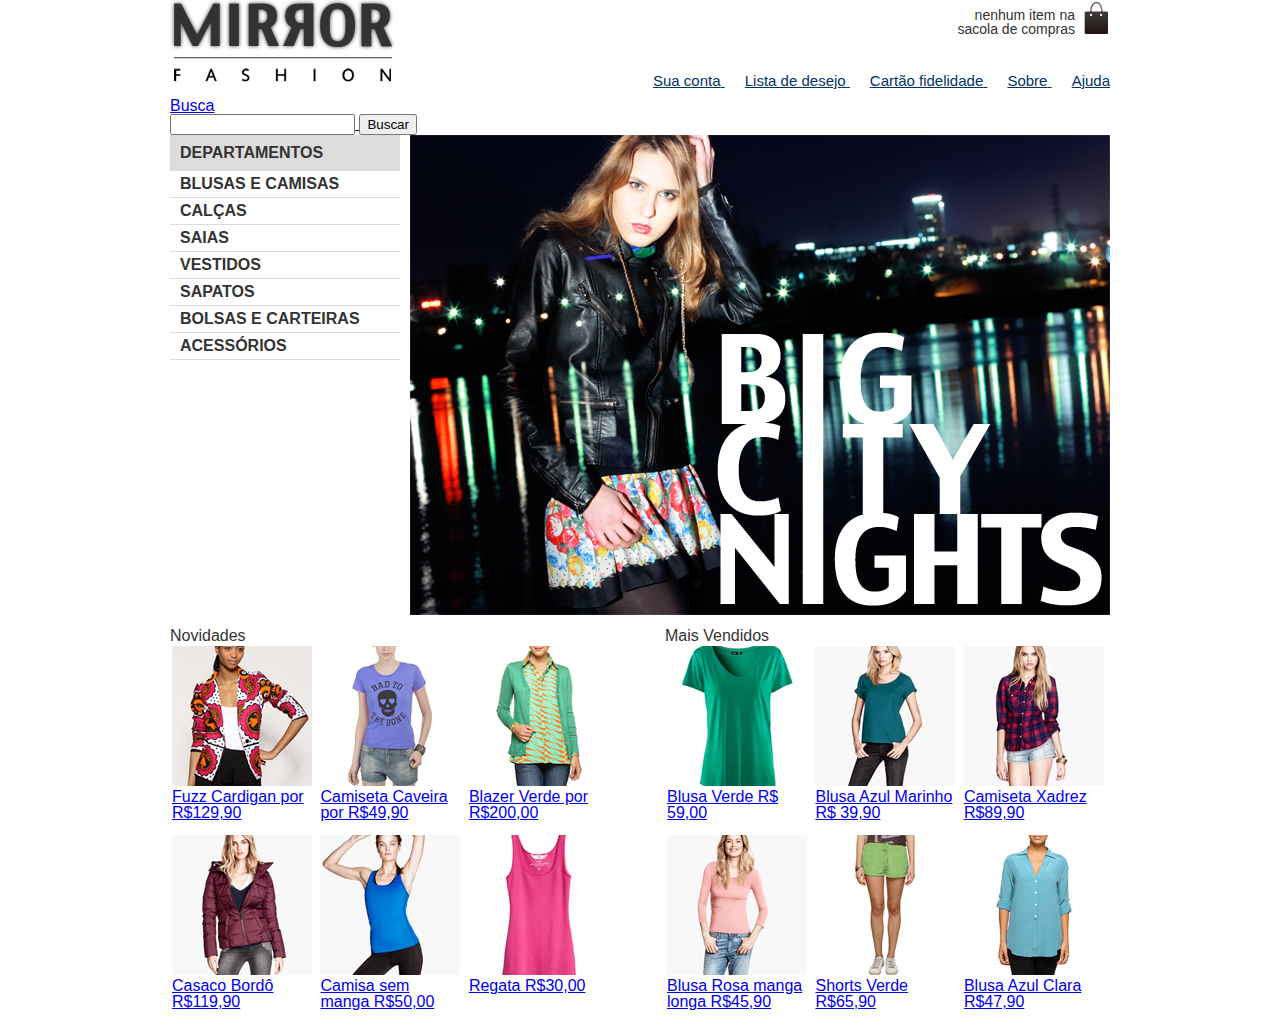
<file: index.html>
<!DOCTYPE html>
<html lang="pt-br">
<head>
    <meta charset="UTF-8">
    <meta http-equiv="X-UA-Compatible" content="IE=edge">
    <meta name="viewport" content="width=device-width, initial-scale=1.0">
    <link href="css/reset.css" rel="stylesheet" type="text/css">
    <link href = "css/estilos.css" rel = "stylesheet" type = "text/css"/>
    <title>Index</title>
</head>
<body>
    <header class="container">
        <!---Área de edicão do cabecalho-->
        <h1><img src="img/logo.png" alt="logo da Mirror Fashion"></h1>
        <p class="sacola">
            nenhum item na sacola de compras
        </p>
        <nav class="menu-opcoes">
            <ul>
                <li><a href="#">Sua conta</li>
                <li><a href="#">Lista de desejo</li>
                <li><a href="#">Cartão fidelidade</li>
                <li><a href="#">Sobre</li>
                <li><a href="#">Ajuda</li>
            </ul>
        </nav>
    </header>

    <div class="container destaque">
        <section class="Busca">
            <h2>Busca</h2>

            <form>
                <input type="search">
                <button>Buscar</button>
            </form>
    
        </section>

        <section class = "menu-departamentos">
            <h2>departamentos</h2>

            <nav>
                <ul>
                    <li><a href ="#">Blusas e Camisas</a></li>
                    <li><a href ="#">Calças</a></li>
                    <li><a href ="#">Saias</a></li>
                    <li><a href ="#">Vestidos</a></li>
                    <li><a href ="#">Sapatos</a></li>
                    <li><a href ="#">Bolsas e Carteiras</a></li>
                    <li><a href ="#">Acessórios</a></li>

                </ul>
            </nav>

        </section>

        <section class="banner-destaque">
            <figure>
                <img src="img/destaque-home.png" alt="Promoção: Big City Night">
            </figure>
        </section>

       
    </div>

    <div class="container paineis"> <!--Começo da miniatura 1-->
        <section class="painel novidades">
            <h2>Novidades</h2>
            
            <ol>
                <li>
                    <a href="produto.html">
                        <figure>
                            <img src="img/produtos/miniatura1.png" alt="miniatura1">
                            <figcaption>Fuzz Cardigan por R$129,90</figcaption>
                        </figure>
                    </a>
                </li>
 


                <li>
                    <a href="produto.html">
                        <figure>
                            <img src="img/produtos/miniatura2.png" alt="miniatura2">
                            <figcaption>Camiseta Caveira por R$49,90</figcaption>
                        </figure>
                    </a>
                </li>


   
                <li>
                    <a href="produto.html">
                        <figure>
                            <img src="img/produtos/miniatura3.png" alt="miniatura3">
                            <figcaption>Blazer Verde por R$200,00</figcaption>
                        </figure>
                    </a>
                </li>
         


        
                <li>
                    <a href="produto.html">
                        <figure>
                            <img src="img/produtos/miniatura4.png" alt="miniatura4">
                            <figcaption>Casaco Bordô R$119,90</figcaption>
                        </figure>
                    </a>
                </li>
            


            
                <li>
                    <a href="produto.html">
                        <figure>
                            <img src="img/produtos/miniatura5.png" alt="miniatura5">
                            <figcaption>Camisa sem manga R$50,00</figcaption>
                        </figure>
                    </a>
                </li>
            

                <li>
                    <a href="produto.html">
                        <figure>
                            <img src="img/produtos/miniatura6.png">
                            <figcaption>Regata R$30,00</figcaption>
                        </figure>
                    </a>
                </li>
            </ol>

        </section>





        <section class="painel mais-vendidos">
            <h2>Mais Vendidos</h2>
            
            <ol>
                <li>
                    <a href="produto.html">
                        <figure>
                            <img src="img/produtos/miniatura7.png" alt="miniatura7">
                            <figcaption>Blusa Verde R$ 59,00</figcaption>
                        </figure>
                    </a>
                </li>
 


                <li>
                    <a href="produto.html">
                        <figure>
                            <img src="img/produtos/miniatura8.png" alt="miniatura8">
                            <figcaption>Blusa Azul Marinho R$ 39,90</figcaption>
                        </figure>
                    </a>
                </li>


   
                <li>
                    <a href="produto.html">
                        <figure>
                            <img src="img/produtos/miniatura9.png" alt="miniatura9">
                            <figcaption>Camiseta Xadrez R$89,90</figcaption>
                        </figure>
                    </a>
                </li>
         


        
                <li>
                    <a href="produto.html">
                        <figure>
                            <img src="img/produtos/miniatura10.png" alt="miniatura10">
                            <figcaption>Blusa Rosa manga longa R$45,90</figcaption>
                        </figure>
                    </a>
                </li>
            


            
                <li>
                    <a href="produto.html">
                        <figure>
                            <img src="img/produtos/miniatura11.png" alt="miniatura11">
                            <figcaption>Shorts Verde R$65,90</figcaption>
                        </figure>
                    </a>
                </li>


                <li>
                    <a href="produto.html">
                        <figure>
                            <img src="img/produtos/miniatura12.png" alt="miniatura12">
                            <figcaption>Blusa Azul Clara R$47,90</figcaption>
                        </figure>
                    </a>
                </li>
            </ol>


        </section>

    </div> 
    

    
</body>
</html>
</file>
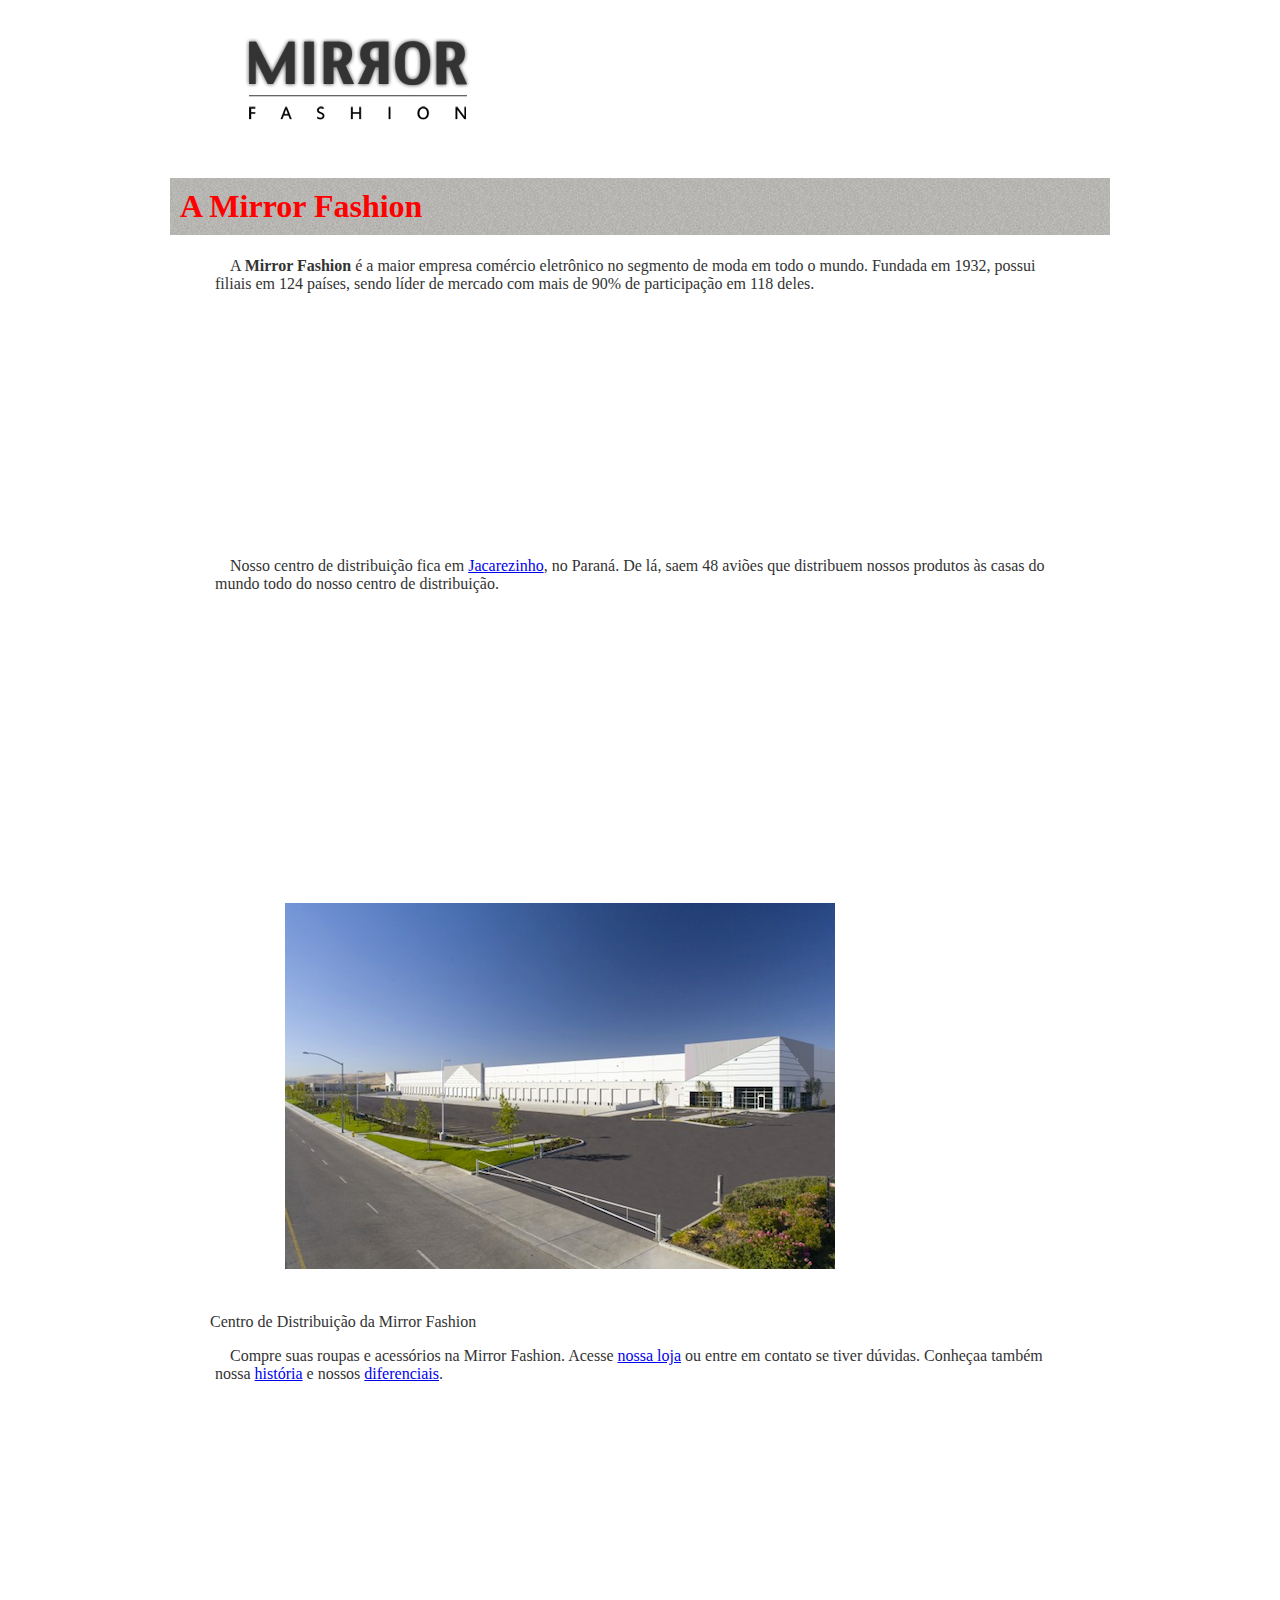
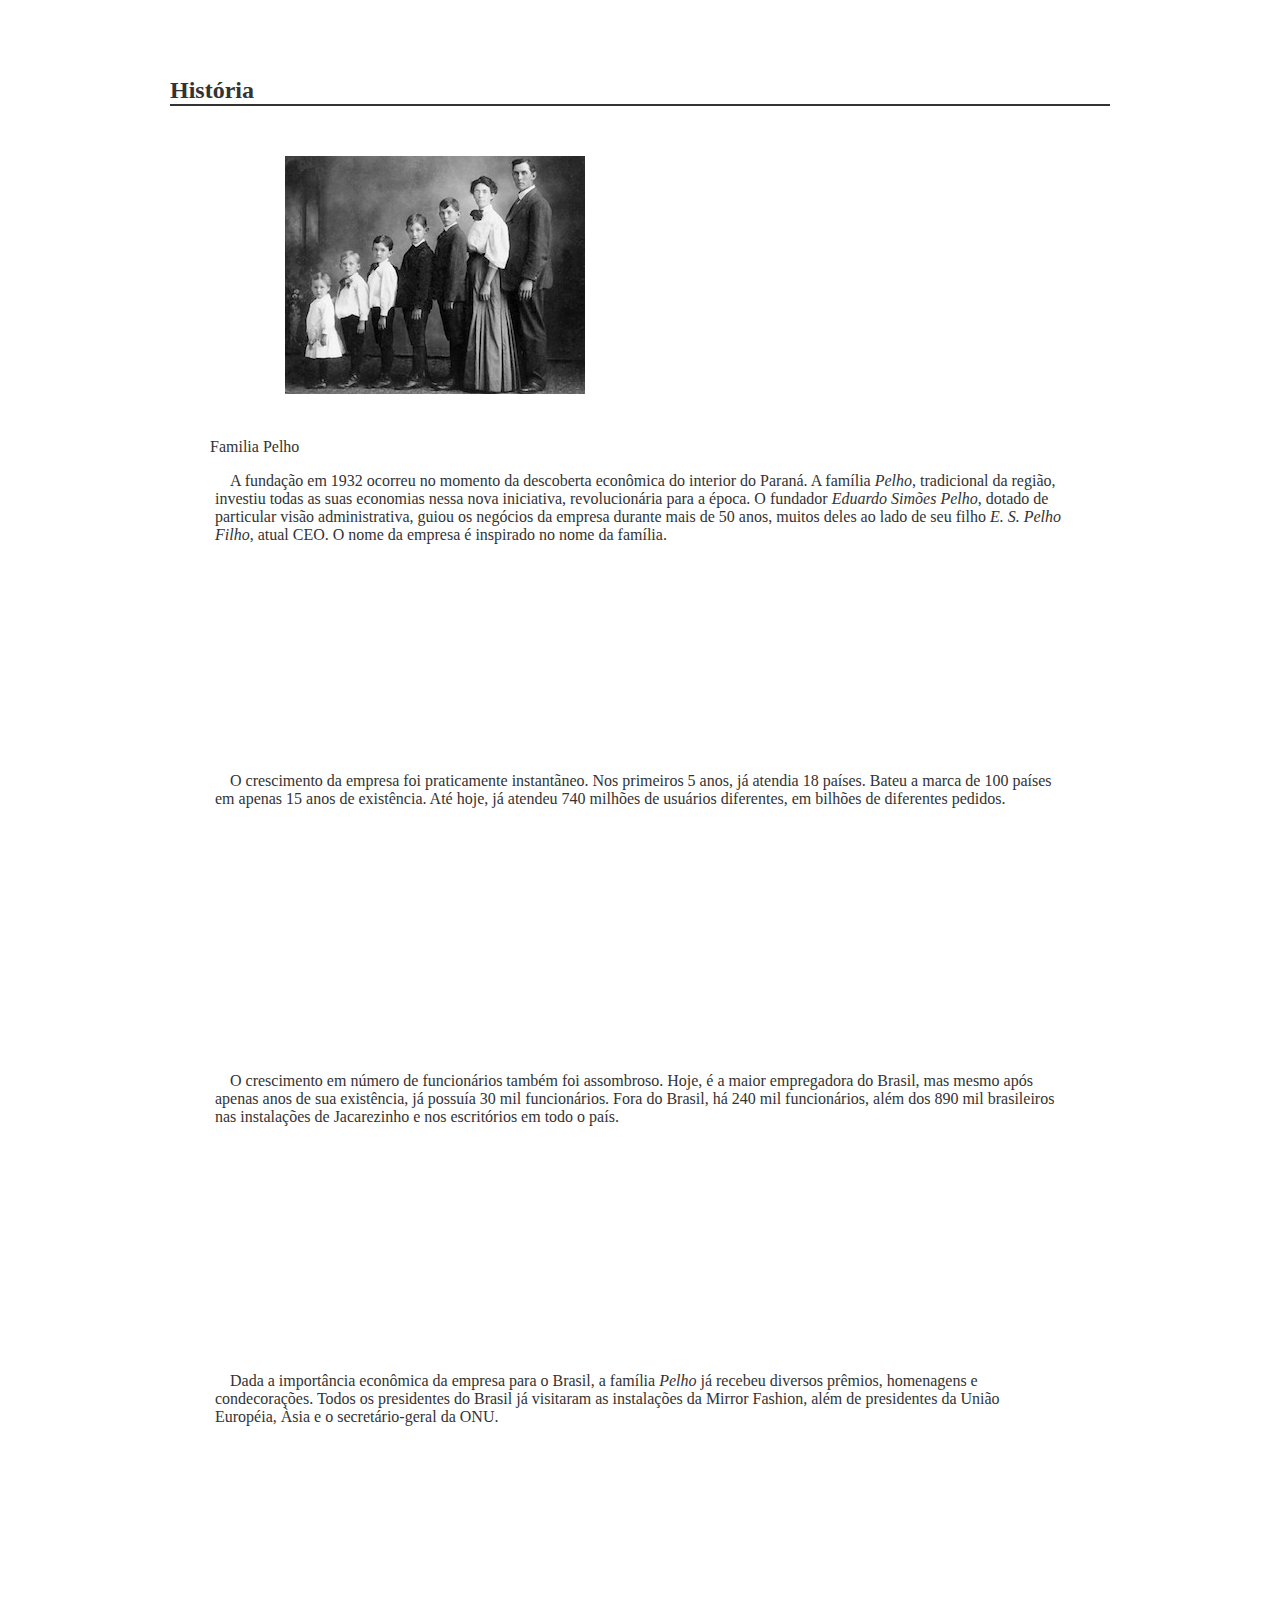
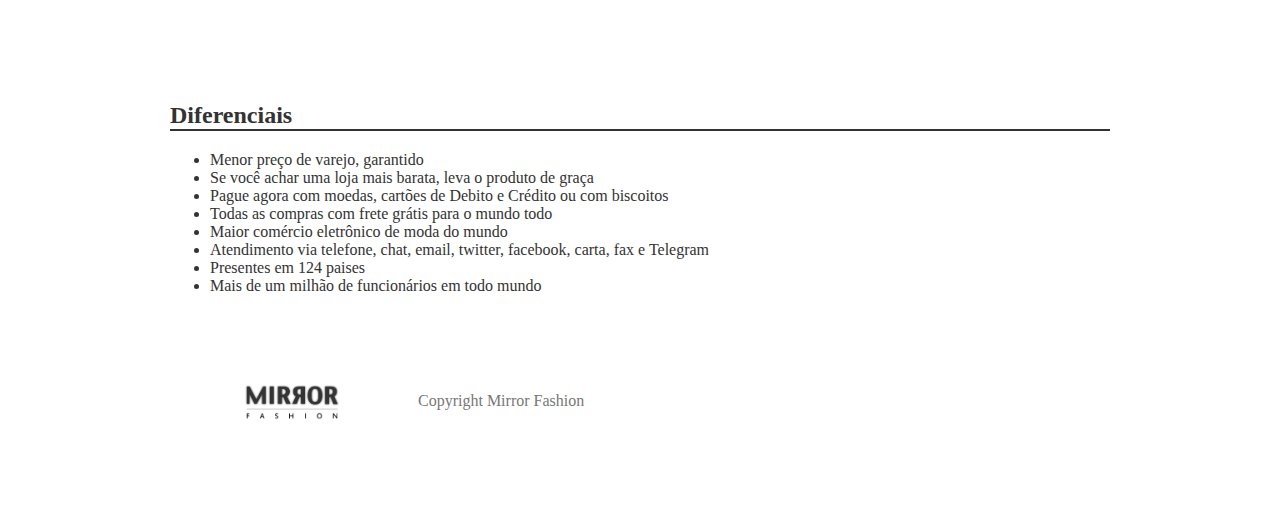
<file: sobre.html>
<!DOCTYPE html>
<html lang="pt-br">
<head>
    <meta charset="UTF-8">
    <meta http-equiv="X-UA-Compatible" content="IE=edge">
    <meta name="viewport" content="width=device-width, initial-scale=1.0">
    <link href = "css/sobre.css" rel = "stylesheet" type = "text/css"/>

    <title>Mirror Fashion | Sobre</title>
</head>
<body>
    
    <img src = "img/logo.png"> 
   
    <h1> A Mirror Fashion </h1>
        <p>
        A <strong> Mirror Fashion </strong> é a maior empresa comércio eletrônico no segmento de moda em todo o mundo. Fundada em 1932, possui filiais em 124 países, sendo líder de mercado com mais de 90% de participação em 118 deles.
        </p>

        
        
        <P>
        Nosso centro de distribuição fica em <a href="https://www.google.com.br/maps?q=Jacarezinho">Jacarezinho</a>, no Paraná. De lá, saem 48 aviões que distribuem nossos produtos às casas do mundo todo do nosso centro de distribuição.
        </P>

        <figure id = "centro-distribuição">
            <img src ="img/centro-distribuicao.png" alt="Foto do Centro de Distribuição da Mirror Fashion">
            <figcaption>Centro de Distribuição da Mirror Fashion</figcaption>
            
        </figure>

        <P>
        Compre suas roupas e acessórios na Mirror Fashion. Acesse <a href="index.html">nossa loja</a> ou entre em contato se tiver dúvidas. Conheçaa também nossa <a href="#historia"> história</a> e nossos 
        <a href="#diferencial">diferenciais</a>.
        </p>


    <h2 id="historia">História</h2>

    <figure id = "familia-pelho">
        <img src ="img/familia-pelho.jpg" alt="Foto da Família Pelho">
        <figcaption>Familia Pelho</figcaption>
    </figure>

        <p>
            A fundação em 1932 ocorreu no momento da descoberta econômica do interior do Paraná. A família <em>Pelho</em>, tradicional da região, investiu todas as suas economias nessa nova iniciativa, revolucionária para a época. O fundador <em>Eduardo Simões Pelho</em>, dotado de particular visão     administrativa, guiou os negócios da empresa durante mais de 50 anos, muitos deles ao lado de seu   filho <em>E. S. Pelho Filho</em>, atual CEO. O nome da empresa é inspirado no nome da família.
        </p>
        
        <p>
            O crescimento da empresa foi praticamente instantãneo. Nos primeiros 5 anos, já atendia 18 países. Bateu a marca de 100 países em apenas 15 anos de existência. Até hoje, já atendeu 740 milhões de usuários diferentes, em bilhões de diferentes pedidos.
        </p>
        
        <p>
            O crescimento em número de funcionários também foi assombroso. Hoje, é a maior empregadora do Brasil, mas mesmo após apenas anos de sua existência, já possuía 30 mil funcionários. Fora do Brasil, há 240 mil funcionários, além dos 890 mil brasileiros nas instalações de Jacarezinho e nos escritórios em todo o país.
        </p>
        
        <p>
            Dada a importância econômica da empresa para o Brasil, a família <em>Pelho</em> já recebeu diversos prêmios, homenagens e condecorações. Todos os presidentes do Brasil já visitaram as instalações da Mirror Fashion, além de presidentes da União Européia, Àsia e o secretário-geral da ONU.
        </p>
        
        <h2 id="diferencial">Diferenciais</h2>
        
        <ul>
            <li>Menor preço de varejo, garantido</li>
            <li>Se você achar uma loja mais barata, leva o produto de graça</li>
            <li>Pague agora com moedas, cartões de Debito e Crédito ou com biscoitos</li>
            <li>Todas as compras com frete grátis para o mundo todo</li>
            <li>Maior comércio eletrônico de moda do mundo</li>
            <li>Atendimento via telefone, chat, email, twitter, facebook, carta, fax e Telegram</li>
            <li>Presentes em 124 paises</li>
            <li>Mais de um milhão de funcionários em todo mundo</li>

        </ul>

        <div id="rodape">
            <img src="img/logo.png" alt="Logo da Mirror Fashion">
            Copyright Mirror Fashion
        </div>

    </body>
</html>
</file>
<file: css/estilos.css>
body{
    color: #333;
    font-family: "Lucida Sans Unicode", "Lucida Grande", sans-serif
}

header{
    position: relative;
}


.sacola{
    background-image: url(../img/sacola.png);
    background-repeat: no-repeat;
    background-position: top right;
    font-size: 14px;
    padding-right: 35px;
    padding-top: 8px;
    text-align: right;
    width: 140px;
    position: absolute;
    top: 0;
    right: 0;
}

.menu-opcoes{
    position: absolute;
    bottom:0;
    right: 0;
}

.menu-opcoes ul{
    font-size: 15px;

}

.menu-opcoes a{
    color: #036
}

.menu-opcoes ul li {
    display: inline;
    margin-left: 20px;
}

.container{
    margin: 0 auto;
    width: 940px;
}


.busca, .menu-departamentos{
    background-color: #DCDCDC;
    font-weight: bold;
    text-transform: uppercase;

    margin-right: 10px;
    width:230px;
    float: left;
}

.busca h2, .busca form, .menu-departamentos h2{
    margin: 10px;
}

.menu-departamentos li{
    background-color: #fff;
    margin-bottom: 1px;
    padding: 5px 10px;
}

.menu-departamentos a{
    color: #333;
    text-decoration: none;
    margin-top: 10px;
    padding-bottom: 10px;
}

.busca input[type=search]{
    width:210px;
}

.menu-departamentos{
    clear: left;
}

.destaque{
    margin-top: 10px;
}

.painel{
    margin:10px 0;
    padding:10 px;
    width: 445px
}

.novidades{
    float: left
}

.mais-vendidos{
    float:right
}

.painel li{
    display: inline-block;
    vertical-align: top;
    width:140px;
    margin: 2px;
    padding-bottom: 10px;
}
</file>
<file: css/sobre.css>
body{
    color: #333333;
    font-family: "Lucida Sans Unicode", "Lucida Grande","Sans-serif";
    margin-left: auto;
    margin-right: auto;
    width: 940px;
}

h1{
    background-image: url(../img/sobre-background.jpg);
    color: #ff0000;
    padding: 10px;
}

h2{
    border-bottom: 2px solid #333333;
    background: color #ffff00;
    margin-top: 30px;
}

h3{
    color: rgb(255, 200, 0);
    background-color: #f2eded;
}

p{
    padding: 0px 45px 0px 45px;
    text-indent: 15px;
    margin: 0 auto;
    background-color: #ffffff;
    height: 300px;
    weight: 300px;

}

img{
    padding: 0px 45px 0px 45px;
    margin: 30px;
}

figcaption{
    margin-top: 10px;
}

#cabecalho{
    color: #ffffff;
    text-align: center;
}

#rodape{
    color: #777;
    margin: 30px 0;
    padding: 30px 0; 

}

#rodape img{
    margin-right: 30px;
    vertical-align: middle;
    width: 94px;
}

#centro-distribuicao{
    margin-left: auto;
    margin-right: auto;
    width: 550px;
}
</file>
